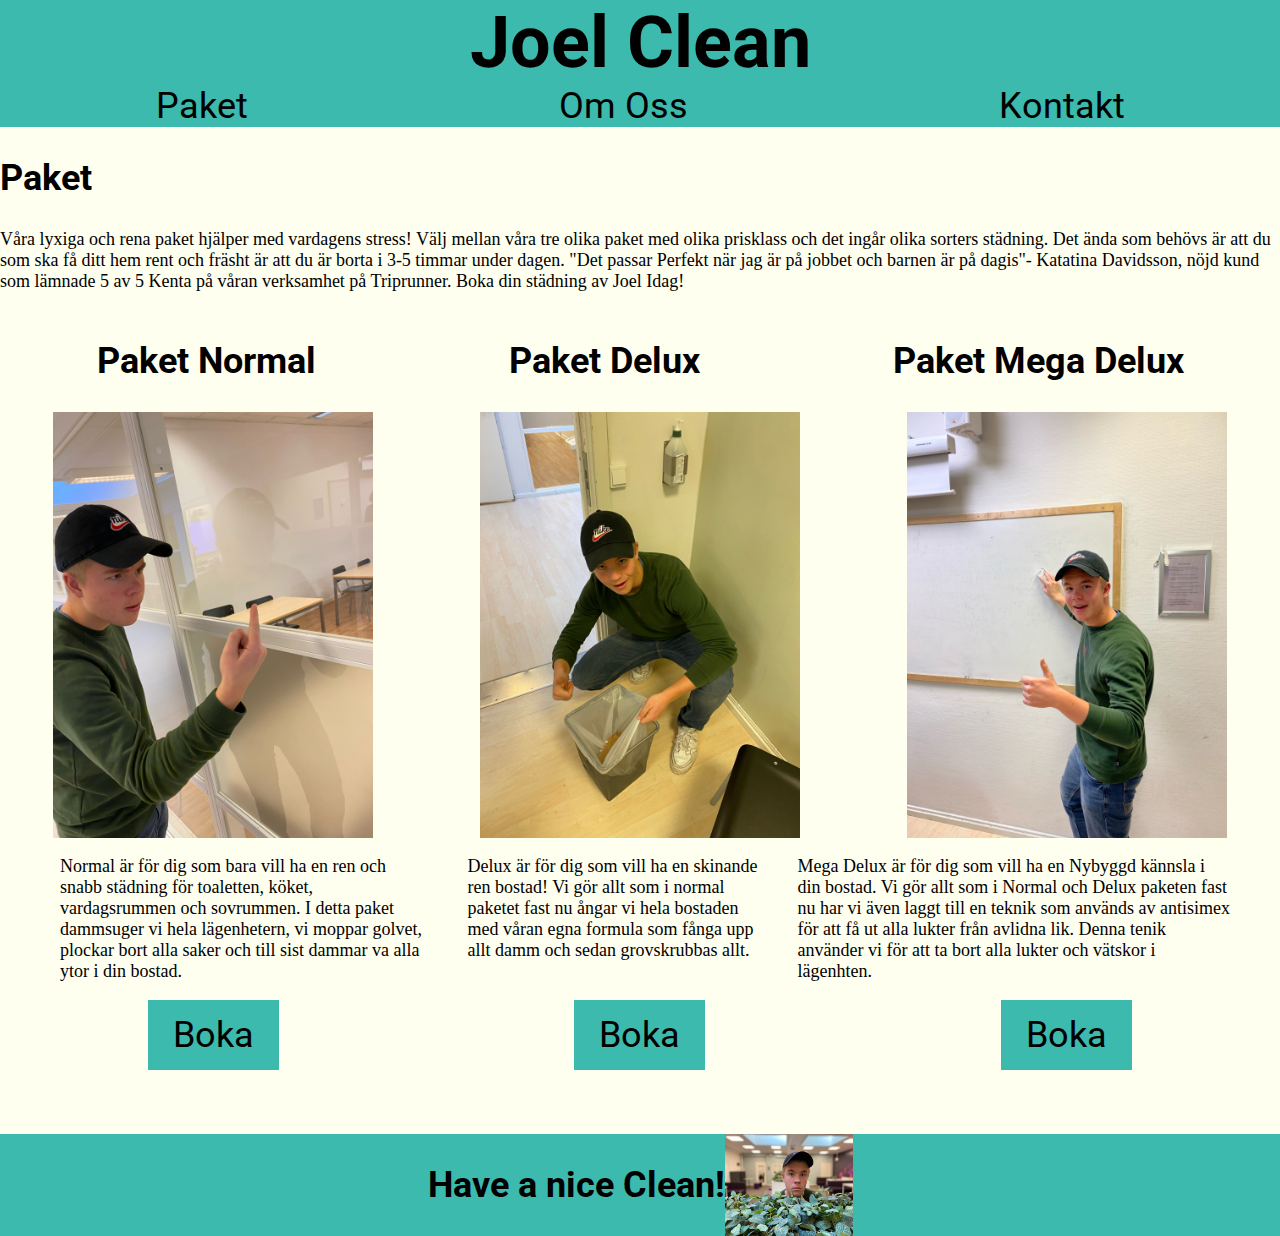
<file: index.html>
<!DOCTYPE html>
<html lang="en">
  <head>
    <meta charset="UTF-8" />
    <meta name="viewport" content="width=device-width, initial-scale=1.0" />
    <link href="https://fonts.googleapis.com/css2?family=Roboto&display=swap" rel="stylesheet">
    <link rel="stylesheet" href="style.css" />
    <title>Joel Clean</title>
    <meta name="description" content="En städfrima med klass" />
    <meta name="Author" content="Joel Clean" />
  </head>
  <body>
    <header>
    <h1>Joel Clean</h1>
      <nav class="aa" >
        <a href="index.html">Paket</a>
        <a href="omoss.html">Om Oss</a>
        <a href="kontakt.html">Kontakt</a>
      </nav>
      
    </header>
<article>
<h2><a href="#Paket"> Paket </a> </h2>
<p>Våra lyxiga och rena paket hjälper med vardagens stress! Välj mellan våra tre olika paket med olika prisklass och det ingår olika sorters städning. Det ända som behövs är att du som ska få ditt hem rent och fräsht är att du är borta i 3-5 timmar under dagen. "Det passar Perfekt när jag är på jobbet och barnen är på dagis"- Katatina Davidsson, nöjd kund som lämnade 5 av 5 Kenta på våran verksamhet på Triprunner. Boka din städning av Joel Idag!  </p>
<div>
  <h2>Paket Normal</h2>
  <h2>Paket Delux</h2>
  <h2>Paket Mega Delux</h2>
</div>
<nav class="bilder">
<img src="stad.jpeg" alt="Bilden visar joel som har dagit fingret på en fönsterkant och kollar på sitt finger. Han har en brun keps och en grön tröja" width="25%">
<img src="stad1.jpeg" alt="Bilden visar joel som har en sopptunna i handen och håller på att huka sig. Han har på sig en brun keps och en grön tröja" width="25%">
<img src="stad2.jpeg" alt="Bilden visar joel som suddar ut en tom tavla. han har på sig en brun keps och en grön tröja." width="25%">
</nav>
<nav class="row-layout">
  <p>Normal är för dig som bara vill ha en ren och snabb städning för toaletten, köket, vardagsrummen och sovrummen. I detta paket dammsuger vi hela lägenhetern, vi moppar golvet, plockar bort alla saker och till sist dammar va alla ytor i din bostad.
  </p>
  <p>Delux är för dig som vill ha en skinande ren bostad! Vi gör allt som i normal paketet fast nu ångar vi hela bostaden med våran egna formula som fånga upp allt damm och sedan grovskrubbas allt.  
  </p>
  <p>Mega Delux är för dig som vill ha en Nybyggd kännsla i din bostad. Vi gör allt som i Normal och Delux paketen fast nu har vi även laggt till en teknik som används av antisimex för att få ut alla lukter från avlidna lik. Denna tenik använder vi för att ta bort alla lukter och vätskor i lägenhten.
  </p>
</nav>
<nav class="dda">
<a class="knapp" href="boka.html">Boka</a>
<a class="knapp" href="boka.html">Boka</a>
<a class="knapp" href="boka.html">Boka</a>
</nav>
</article>
<footer>
  <h2>Have a nice Clean!</h2>
  <img src="ok.jpg" alt="En bild på joel som har huudet i en rabbat, han kollar in i kameran och har en brun keps och grön tröja." width="10%">
</footer>
  </body>
</html>
</file>
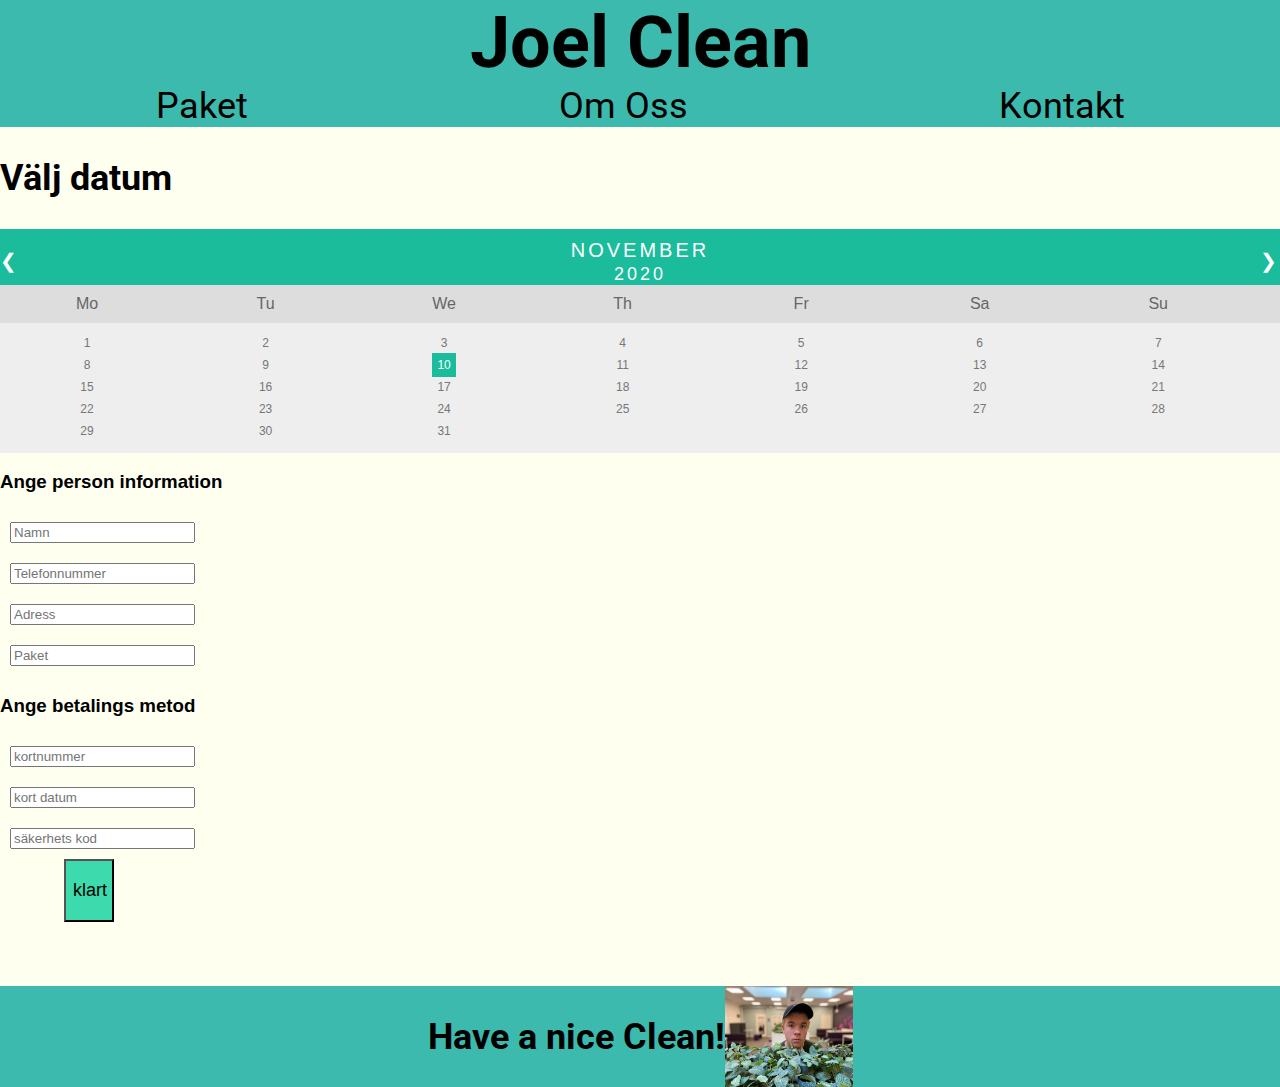
<file: boka.html>
<!DOCTYPE html>
<html lang="en">
<head>
    <meta charset="UTF-8" />
    <meta name="viewport" content="width=device-width, initial-scale=1.0" />
    <link href="https://fonts.googleapis.com/css2?family=Roboto&display=swap" rel="stylesheet">
    <link rel="stylesheet" href="styleboka.css" />
    <title>Joel Clean</title>
    <meta name="description" content="En städfrima med klass" />
    <meta name="Author" content="Joel Clean" />
</head>
<body>
        <header>
            <h1>Joel Clean</h1>
            <nav class="aa">
                <a href="index.html">Paket</a>
                <a href="omoss.html">Om Oss</a>
                <a href="kontakt.html">Kontakt</a>
            </nav>
        </header>
        <h2>Välj datum</h2>
<div class="month">
    <ul>
        <li class="prev">&#10094;</li>
        <li class="next">&#10095;</li>
        <li>November<br><span style="font-size:18px">2020</span></li>
    </ul>
</div>

<ul class="weekdays">
    <li>Mo</li>
    <li>Tu</li>
    <li>We</li>
    <li>Th</li>
    <li>Fr</li>
    <li>Sa</li>
    <li>Su</li>
</ul>

<ul class="days">
    <li>1</li>
    <li>2</li>
    <li>3</li>
    <li>4</li>
    <li>5</li>
    <li>6</li>
    <li>7</li>
    <li>8</li>
    <li>9</li>
    <li><span class="active">10</span></li>
    <li>11</li>
    <li>12</li>
    <li>13</li>
    <li>14</li>
    <li>15</li>
    <li>16</li>
    <li>17</li>
    <li>18</li>
    <li>19</li>
    <li>20</li>
    <li>21</li>
    <li>22</li>
    <li>23</li>
    <li>24</li>
    <li>25</li>
    <li>26</li>
    <li>27</li>
    <li>28</li>
    <li>29</li>
    <li>30</li>
    <li>31</li>
</ul>
<h3>Ange person information</h3>
<form>    
    <input type="text" placeholder="Namn">
</form>
<form>
    <input type="text" placeholder="Telefonnummer">
</form>
<form>
    <input type="text" placeholder="Adress">
</form>
<form>
    <input type="text" placeholder="Paket">
</form>
<h3>Ange betalings metod</h3>
<form>
    <input type="text" placeholder="kortnummer">
</form>
<form>
    <input type="text" placeholder="kort datum">
</form>
<form>
    <input type="text" placeholder="säkerhets kod">
</form>
<button>
    <p>klart</p>
</button>
<footer>
<h2>Have a nice Clean!</h2>
<img src="ok.jpg" alt="En bild på joel som har huudet i en rabbat, han kollar in i kameran och har en brun keps och grön tröja." width="10%">
</footer>
</body>
</html>
</file>
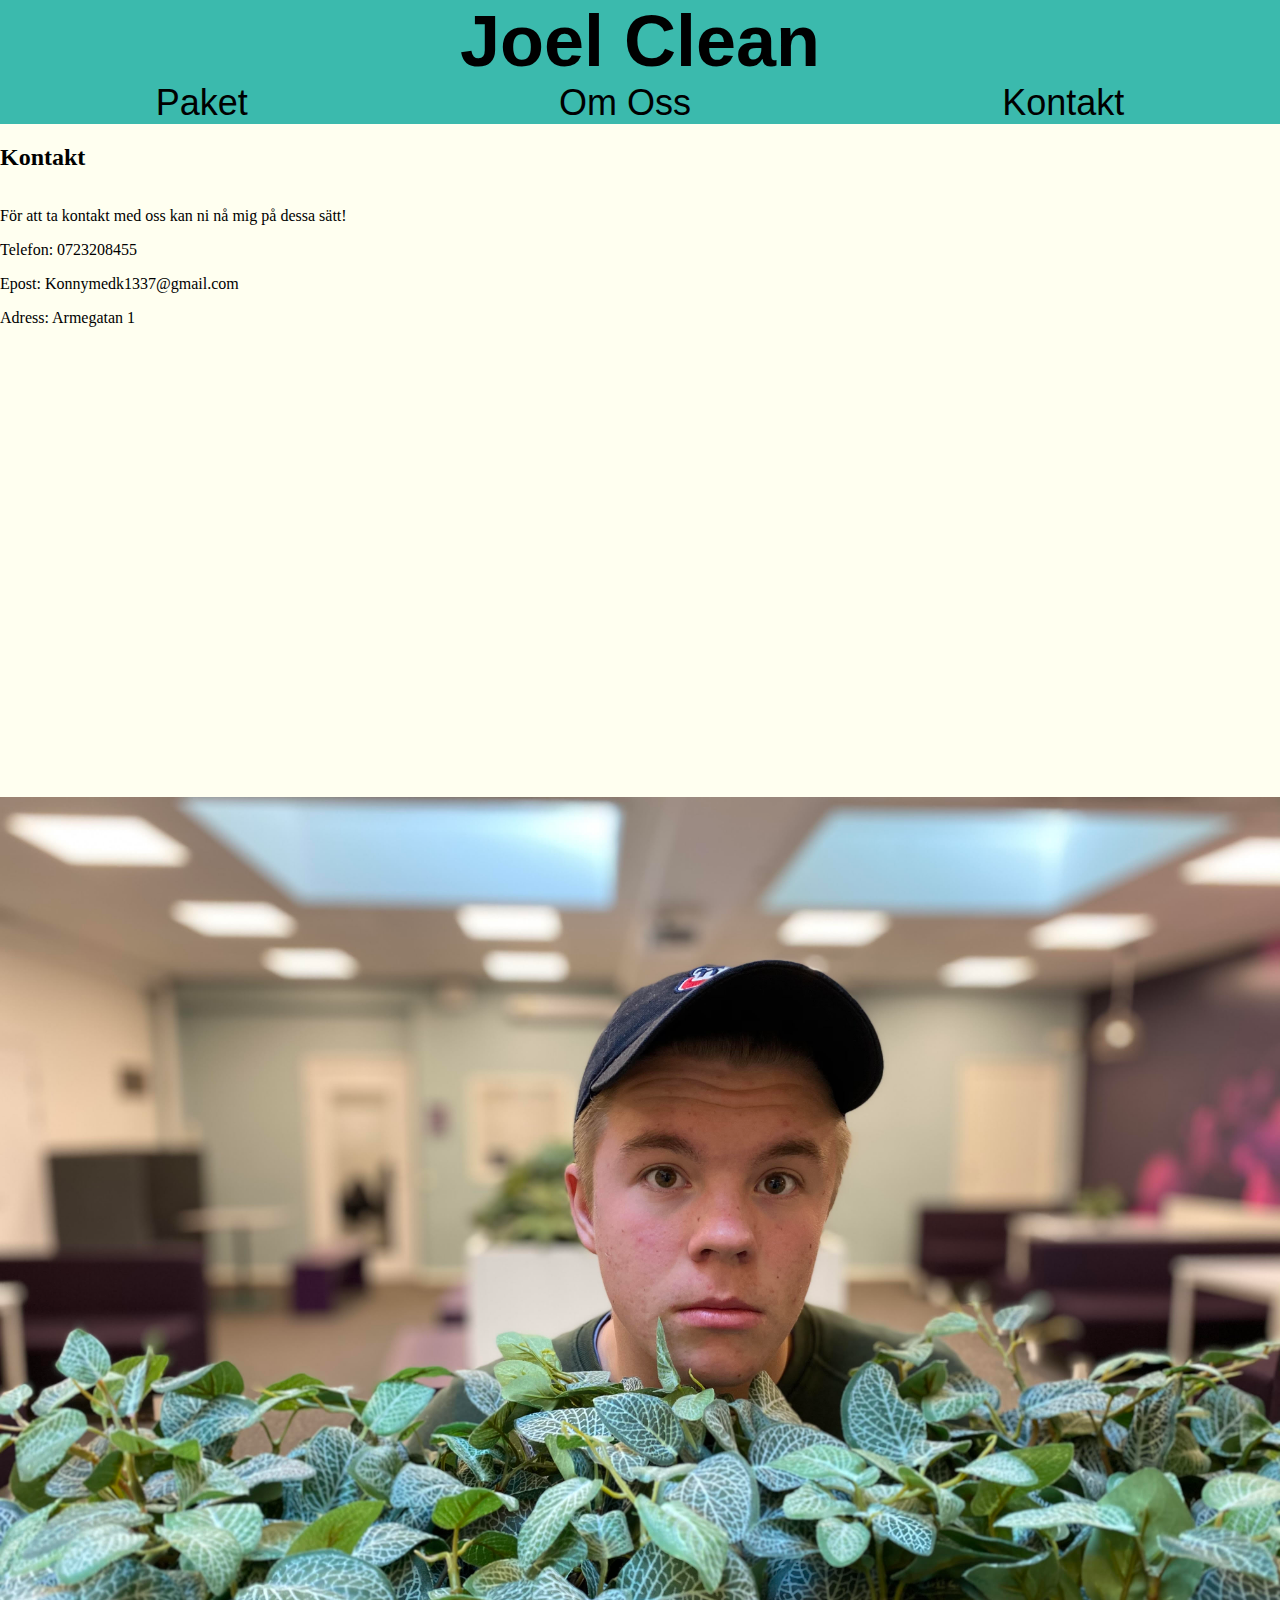
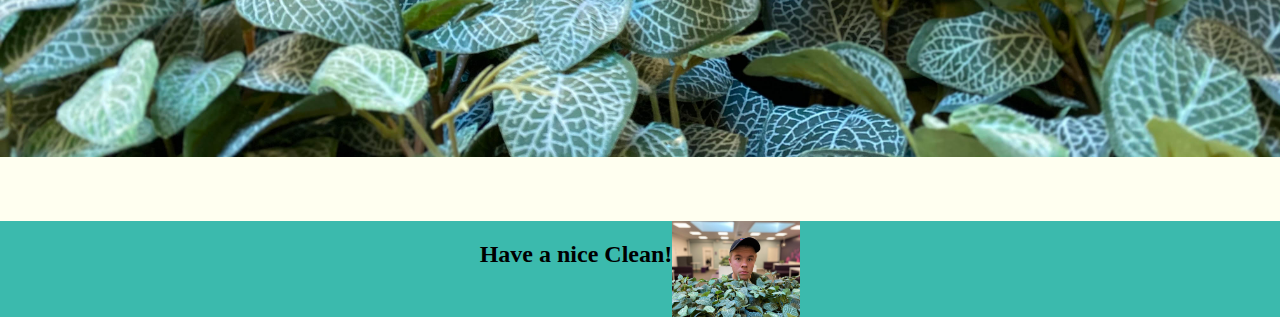
<file: kontakt.html>
<!DOCTYPE html>
<html lang="en">
<head>
    <meta charset="UTF-8">
    <meta name="viewport" content="width=device-width, initial-scale=1.0">
    <title>Document</title>
    <link rel="stylesheet" href="stylekontakt.css">
    <meta name="description" content="En städfrima med klass" />
    <meta name="Author" content="Joel Clean" />
</head>
<body>
    <header>
        
            <h1>Joel Clean</h1>
            <nav class="aa">
                <a href="index.html">Paket</a>
                <a href="omoss.html">Om Oss</a>
                <a href="kontakt.html">Kontakt</a>
            </nav>
        
    
    </header>
    <article>
<h2>Kontakt</h2>

<div class="info">
    <div>
        <p>För att ta kontakt med oss kan ni nå mig på dessa sätt!</p>
        <p>Telefon: 0723208455 </p>
        <p>Epost: Konnymedk1337@gmail.com</p>
        <p>Adress: Armegatan 1</p>
        <iframe
            src="https://www.google.com/maps/embed?pb=!1m18!1m12!1m3!1d2033.776011048464!2d18.001356115693174!3d59.353386681667246!2m3!1f0!2f0!3f0!3m2!1i1024!2i768!4f13.1!3m3!1m2!1s0x465f9d93f902909d%3A0x5435caa0d6a669e4!2sArm%C3%A9gatan%201%2C%20171%2071%20Solna!5e0!3m2!1ssv!2sse!4v1605274207716!5m2!1ssv!2sse"
            width="600" height="450" frameborder="0" style="border:0;" allowfullscreen="" aria-hidden="false"
            tabindex="0"></iframe>
        
    </div>
    <img src="ok.jpg" alt="En bild på joel som har huudet i en rabbat, han kollar in i kameran och har en brun keps och grön tröja." width="100%">
    
</div>
    </article>
    <footer>
        <h2>Have a nice Clean!</h2>
        <img src="ok.jpg" alt="En bild på joel som har huudet i en rabbat, han kollar in i kameran och har en brun keps och grön tröja." width="10%">
    </footer>
</body>
</html>
</file>
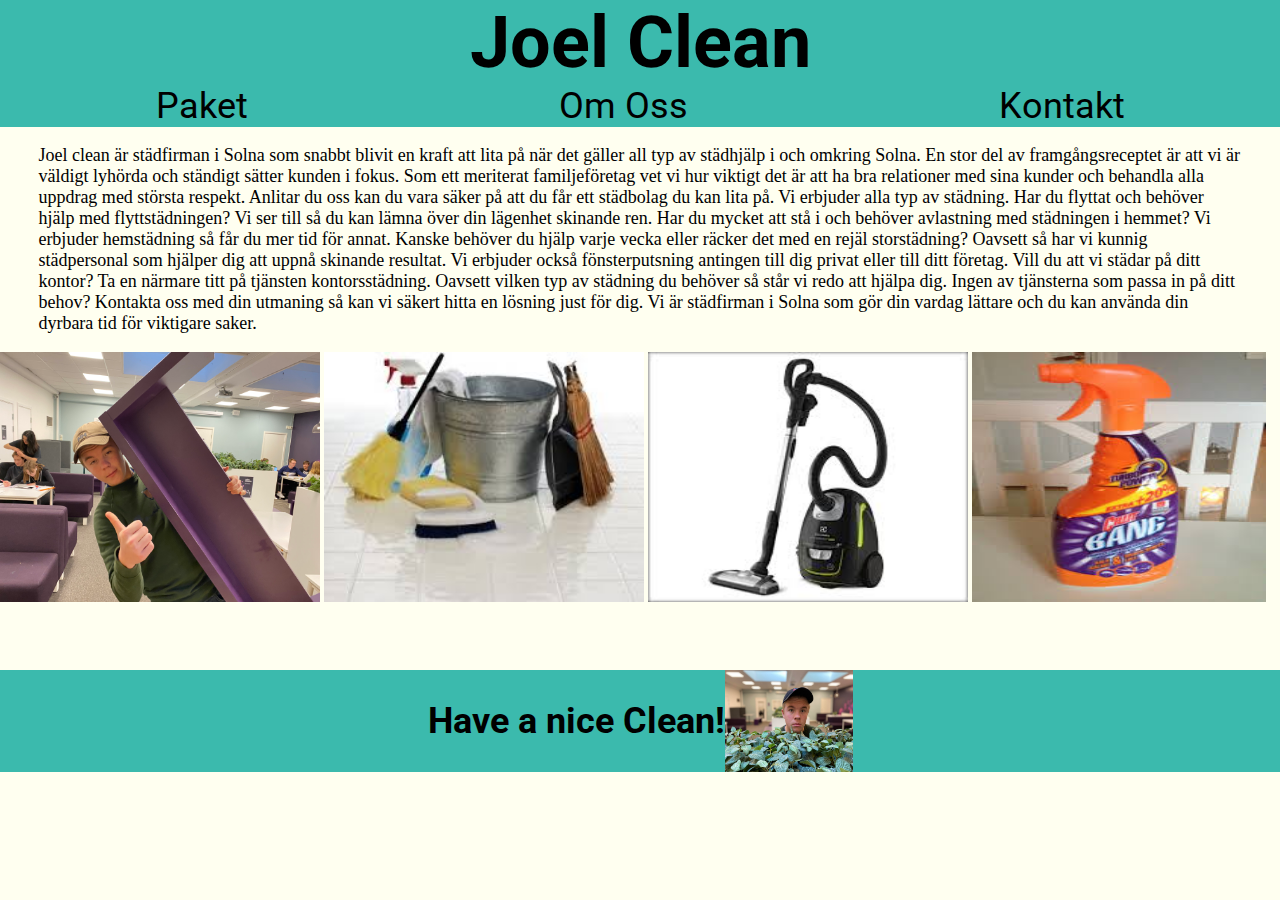
<file: omoss.html>
<!DOCTYPE html>
<html lang="en">
<head>
    <meta charset="UTF-8" />
    <meta name="viewport" content="width=device-width, initial-scale=1.0" />
    <link href="https://fonts.googleapis.com/css2?family=Roboto&display=swap" rel="stylesheet">
    <link rel="stylesheet" href="styleomoss.css" />
    <title>Joel Clean</title>
    <meta name="description" content="En städfrima med klass" />
    <meta name="Author" content="Joel Clean" />
</head>
<body>
    <header>
<h1>Joel Clean</h1>
<nav class="aa">
    <a href="index.html">Paket</a>
    <a href="omoss.html">Om Oss</a>
    <a href="kontakt.html">Kontakt</a>
</nav>
    </header>
    <article>
<p>Joel clean är städfirman i Solna som snabbt blivit en kraft att lita på när det gäller all typ av städhjälp i och
omkring Solna. En stor del av framgångsreceptet är att vi är väldigt lyhörda och ständigt sätter kunden i fokus. Som ett
meriterat familjeföretag vet vi hur viktigt det är att ha bra relationer med sina kunder och behandla alla uppdrag med
största respekt. Anlitar du oss kan du vara säker på att du får ett städbolag du kan lita på.

Vi erbjuder alla typ av städning. Har du flyttat och behöver hjälp med flyttstädningen? Vi ser till så du kan lämna över
din lägenhet skinande ren. Har du mycket att stå i och behöver avlastning med städningen i hemmet? Vi erbjuder
hemstädning så får du mer tid för annat. Kanske behöver du hjälp varje vecka eller räcker det med en rejäl storstädning?
Oavsett så har vi kunnig städpersonal som hjälper dig att uppnå skinande resultat. Vi erbjuder också fönsterputsning
antingen till dig privat eller till ditt företag. Vill du att vi städar på ditt kontor? Ta en närmare titt på tjänsten
kontorsstädning. Oavsett vilken typ av städning du behöver så står vi redo att hjälpa dig. Ingen av tjänsterna som passa
in på ditt behov? Kontakta oss med din utmaning så kan vi säkert hitta en lösning just för dig. Vi är städfirman i Solna
som gör din vardag lättare och du kan använda din dyrbara tid för viktigare saker.</p>
<img src="Image.jpeg" alt="Den visar joel som bär en lila bänk med en hand och ger tummen upp med den andra" width="25%" height="250px">
<img src="skit.jpg" alt="Det är en hink med vatten i och den har en massa redskap runt om den." width="25%" height="250px">
<img src="damm.jpg" alt="Det är en bild på en svart dammsuger som står upp" width="25%" height="250px">
<img src="bang.jpg" alt="Det är en bild på en flaska med spraymedel " width="23%" height="250px">
    </article>
<footer>
<h2>Have a nice Clean!</h2>
<img src="ok.jpg" alt="En bild på joel som har huudet i en rabbat, han kollar in i kameran och har en brun keps och grön tröja." width="10%">
</footer>
</body>
</html>
</file>
<file: style.css>
body {
  background-color: ivory;
  margin: 0px;
}

header {
  font-size: 36px;
  font-family: "Roboto", sans-serif;
  background-color: #3bbaad;
}

h1 {
  font-family: "Roboto", sans-serif;
  text-align: center;
  margin: 0px;
}

div {
  display: flex;
  flex-direction: row;
  justify-content: space-around;
}

.row-layout {
  display: flex;
  flex-direction: row;
  justify-content: space-around;
  column-gap: 40px;
  padding-right: 50px;
  padding-left: 60px;
}

.aa {
  display: flex;
  flex-direction: row;

  justify-content: space-around;
}

.bilder {
  display: flex;
  flex-direction: row;

  justify-content: space-around;
}

a:link {
  color: black;
  text-decoration: none;
}

a:visited {
  color: black;
  text-decoration: none;
}

h2 {
  font-family: "Roboto", sans-serif;
  font-size: 36px;
}

p {
  font-size: 18px;
}

.knapp:link,
.knapp:visited {
  background-color: #3bbaad;
  color: black;
  padding: 14px 25px;
  text-align: center;
  text-decoration: none;
  display: inline-block;
}

.knapp:hover,
.knapp:active {
  background-color: #3ddaad;
}

.aa:link,
.aa:visited {
  background-color: #3bbaad;
  color: black;
  padding: 14px 25px;
  text-align: center;
  text-decoration: none;
  display: inline-block;
}

.aa a:hover {
  background-color: #3ddaad;
}

.dda {
  display: flex;
  justify-content: space-evenly;
  justify-content: space-around;
  flex-direction: row;
  font-family: "Roboto", sans-serif;
  font-size: 36px;
}
footer {
  display: flex;
  flex-direction: row;
  justify-content: center;
  background-color: #3bbaad;
  margin-top: 5%;
  bottom: 0px;
}
</file>
<file: styleboka.css>
body {
  background-color: ivory;
  margin: 0px;
}

header {
  font-size: 36px;
  font-family: "Roboto", sans-serif;
  background-color: #3bbaad;
}

h1 {
  font-family: "Roboto", sans-serif;
  text-align: center;
  margin: 0px;
}

footer {
  display: flex;
  flex-direction: row;
  background-color: #3bbaad;
  margin-top: 5%;
  bottom: 0px;
  justify-content: center;
}
a:link {
  color: black;
  text-decoration: none;
}

a:visited {
  color: black;
  text-decoration: none;
}

.aa:link,
.aa:visited {
  background-color: #3bbaad;
  color: black;
  padding: 14px 25px;
  text-align: center;
  text-decoration: none;
  display: inline-block;
}

.aa a:hover {
  background-color: #3ddaad;
}
.aa {
  display: flex;
  flex-direction: row;
  justify-content: space-around;
}
p {
  margin-right: 3%;
  margin-left: 3%;
  font-size: 18px;
}
h2 {
  font-family: "Roboto", sans-serif;
  font-size: 36px;
}
ul {
  list-style-type: none;
}
body {
  font-family: Verdana, sans-serif;
}

.month {
  width: 100%;
  background: #1abc9c;
  text-align: center;
  padding-top: 10px;
}

.month ul {
  margin: 0;
  padding: 0;
}

.month ul li {
  color: white;
  font-size: 20px;
  text-transform: uppercase;
  letter-spacing: 3px;
}

.month .prev {
  float: left;
  padding-top: 10px;
}

.month .next {
  float: right;
  padding-top: 10px;
}

.weekdays {
  margin: 0;
  padding: 10px 0;
  background-color: #ddd;
}

.weekdays li {
  display: inline-block;
  width: 13.6%;
  color: #666;
  text-align: center;
}

.days {
  padding: 10px 0;
  background: #eee;
  margin: 0;
}

.days li {
  list-style-type: none;
  display: inline-block;
  width: 13.6%;
  text-align: center;
  margin-bottom: 5px;
  font-size: 12px;
  color: #777;
}

.days li .active {
  padding: 5px;
  background: #1abc9c;
  color: white !important;
}
form {
  padding: 10px;
}
button {
  color: black;
  margin-left: 5%;
  background-color: #3ddaad;
}
</file>
<file: stylekontakt.css>
body {
  background-color: ivory;
  margin: 0px;
}

header {
  font-size: 36px;
  font-family: "Roboto", sans-serif;
  background-color: #3bbaad;
}

h1 {
  font-family: "Roboto", sans-serif;
  text-align: center;
  margin: 0px;
}

footer {
  display: flex;
  flex-direction: row;
  justify-content: center;
  background-color: #3bbaad;
  margin-top: 5%;
  bottom: 0px;
}
a:link {
  color: black;
  text-decoration: none;
}

a:visited {
  color: black;
  text-decoration: none;
}

.aa:link,
.aa:visited {
  background-color: #3bbaad;
  color: black;
  padding: 14px 25px;
  text-align: center;
  text-decoration: none;
  display: inline-block;
}

.aa a:hover {
  background-color: #3ddaad;
}
.aa {
  display: flex;
  flex-direction: row;

  justify-content: space-around;
}

.info {
  display: grid;
}
</file>
<file: styleomoss.css>
body {
  background-color: ivory;
  margin: 0px;
}

header {
  font-size: 36px;
  font-family: "Roboto", sans-serif;
  background-color: #3bbaad;
}

h1 {
  font-family: "Roboto", sans-serif;
  text-align: center;
  margin: 0px;
}

footer {
  display: flex;
  flex-direction: row;
  background-color: #3bbaad;
  margin-top: 5%;
  bottom: 0px;
  justify-content: center;
}
a:link {
  color: black;
  text-decoration: none;
}

a:visited {
  color: black;
  text-decoration: none;
}

.aa:link,
.aa:visited {
  background-color: #3bbaad;
  color: black;
  padding: 14px 25px;
  text-align: center;
  text-decoration: none;
  display: inline-block;
}

.aa a:hover {
  background-color: #3ddaad;
}
.aa {
  display: flex;
  flex-direction: row;
  justify-content: space-around;
}
p {
  margin-right: 3%;
  margin-left: 3%;
  font-size: 18px;
}
h2 {
  font-family: "Roboto", sans-serif;
  font-size: 36px;
}
</file>
